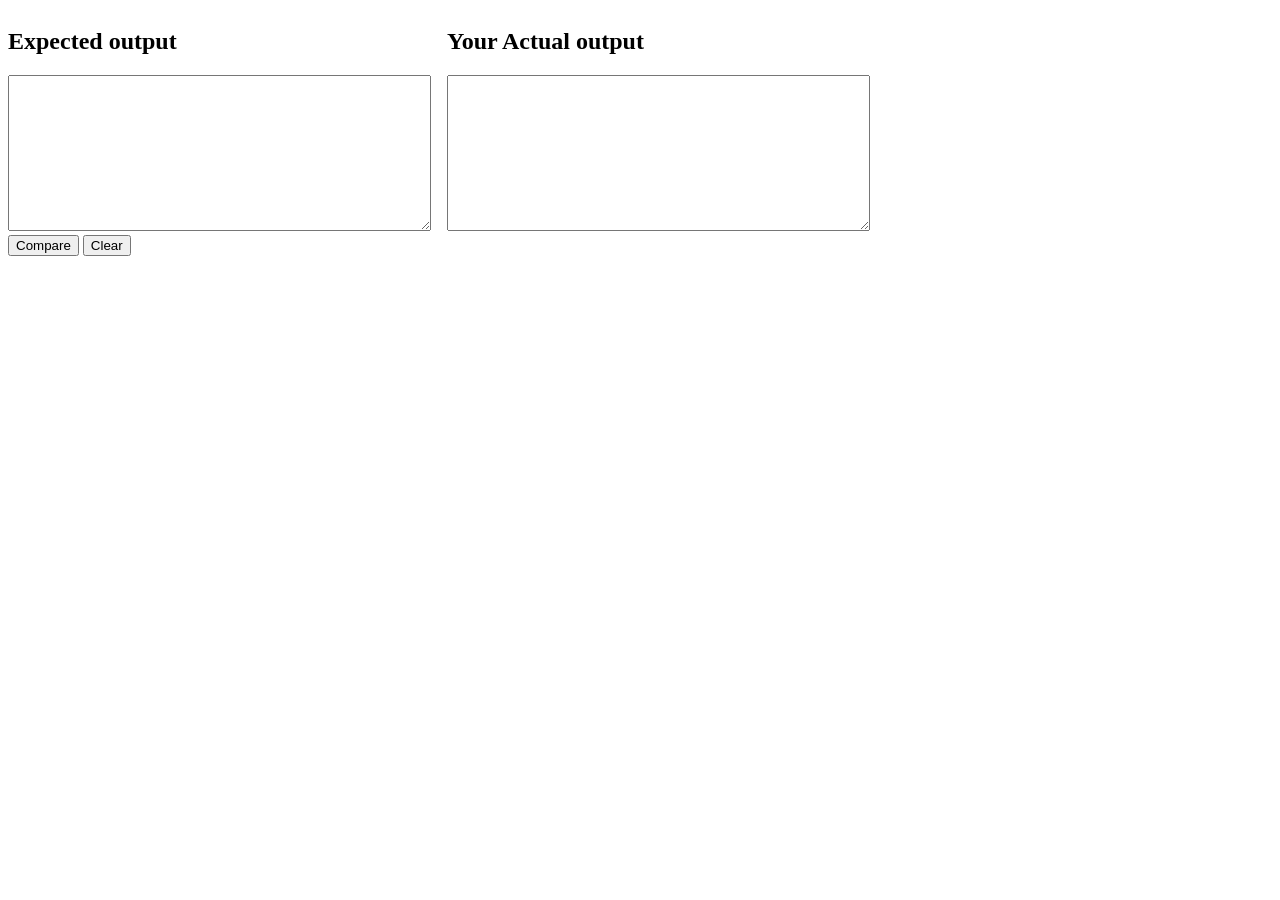
<file: Question 1/index.html>
<!DOCTYPE html>
<html lang="en">
<head>
    <meta charset="UTF-8">
    <meta name="viewport" content="width=device-width, initial-scale=1.0">
    <link rel="stylesheet" href="style.css">
    <title>Document</title>
</head>
<body>
    <div class="column">
        <h2>Expected output</h2>
        <textarea id="expected" rows="10" cols="50"></textarea>
    </div>

    <div class="column">
        <h2>Your Actual output</h2>
        <textarea id="actual" rows="10" cols="50"></textarea>
    </div>

    <div id="compare-area">
        <button id="compare-btn">Compare</button>
        <button id="clear-btn">Clear</button>
    </div>
    <ul id="result"></ul>
    <script src="script.js"></script>
</body>
</html>
</file>
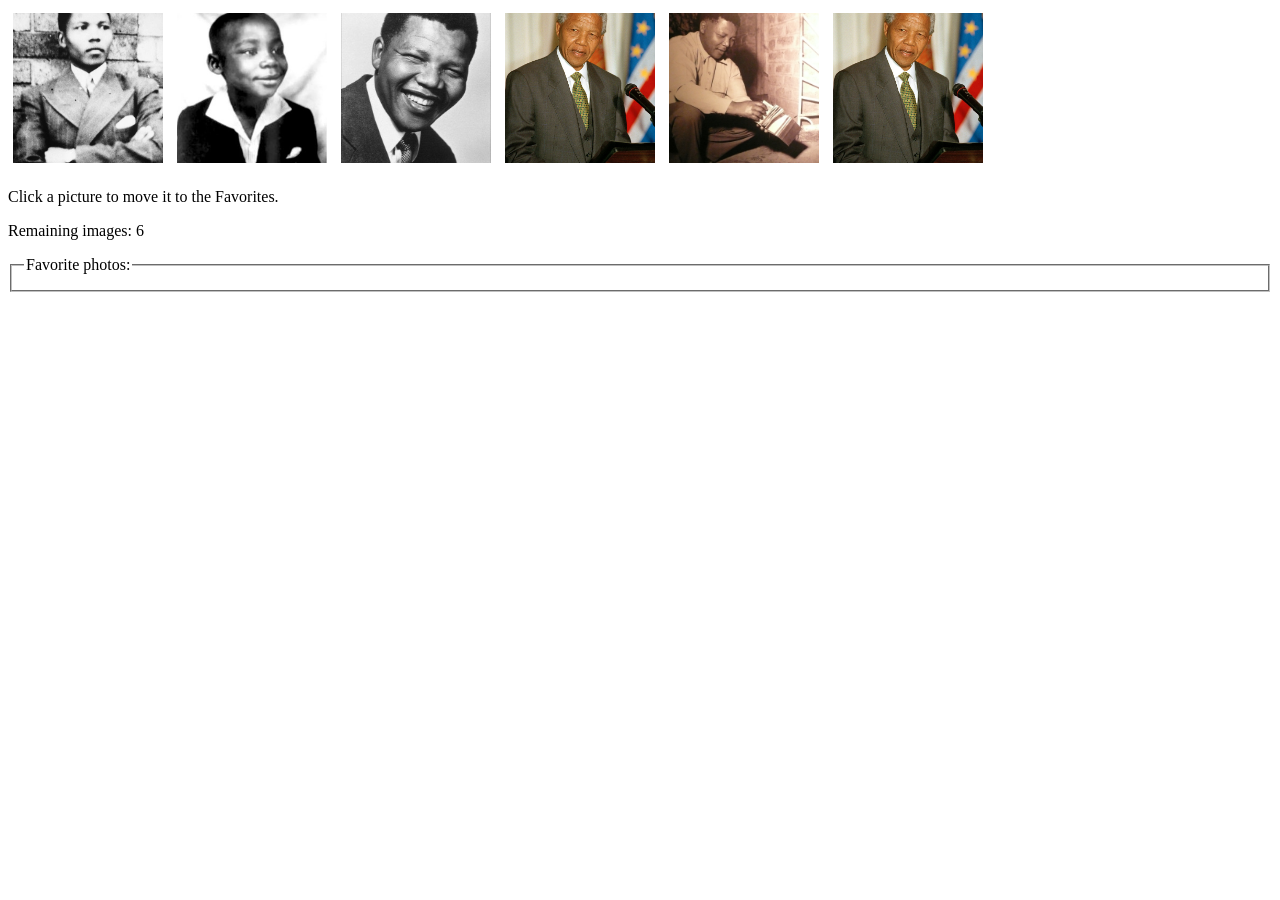
<file: Question 2/freedom_fighter.html>
<!DOCTYPE html>
<html lang="en">
<head>
    <meta charset="UTF-8">
    <meta name="viewport" content="width=device-width, initial-scale=1.0">
    <title>Document</title>
    <link rel="stylesheet" href="freedom_fighter.css">
</head>
<body>
    <div id="pics">
        <img class="mandela" src="mandela1.jpg" alt="Mandela" />
        <img class=" mandela " src="mandela2.jpg" alt=" Mandela " />
        <img class=" mandela " src="mandela3.jpg" alt=" Mandela " />
        <img class=" mandela " src="mandela4.webp" alt=" Mandela " />
        <img class=" mandela " src="mandela5.jpg" alt=" Mandela " />
        <img class=" mandela " src="mandela6.jpg" alt=" Mandela " />
    </div>
    <p>Click a picture to move it to the Favorites.</p>
    <p id="counter"></p>
    <fieldset id="favorites" class="mandela">
    <legend>Favorite photos:</legend>
    </fieldset>
    <ul id="actions"></ul>
    <script src="freedom_fighter.js"></script>
</body>
</html>
</file>
<file: Question 1/style.css>
.column {
    float: left;
    margin-right: 1em;
}

#compare-area { 
    clear: left;
 }

#differences li {
font-family: monospace;
white-space: pre;
}

.nochange { 
    background-color: #ccffcc; 
}

.change {
     background-color: #e5b7b7;
     font-weight: bold;
}

#result {
  clear: both; 
  padding-left: 0;
  white-space: pre;
}
</file>
<file: Question 2/freedom_fighter.css>
#pics img, #favorites img {
    width: 150px;  
    height: 150px;  
    object-fit: cover; 
    margin: 5px;
    cursor: pointer;
  }
</file>
